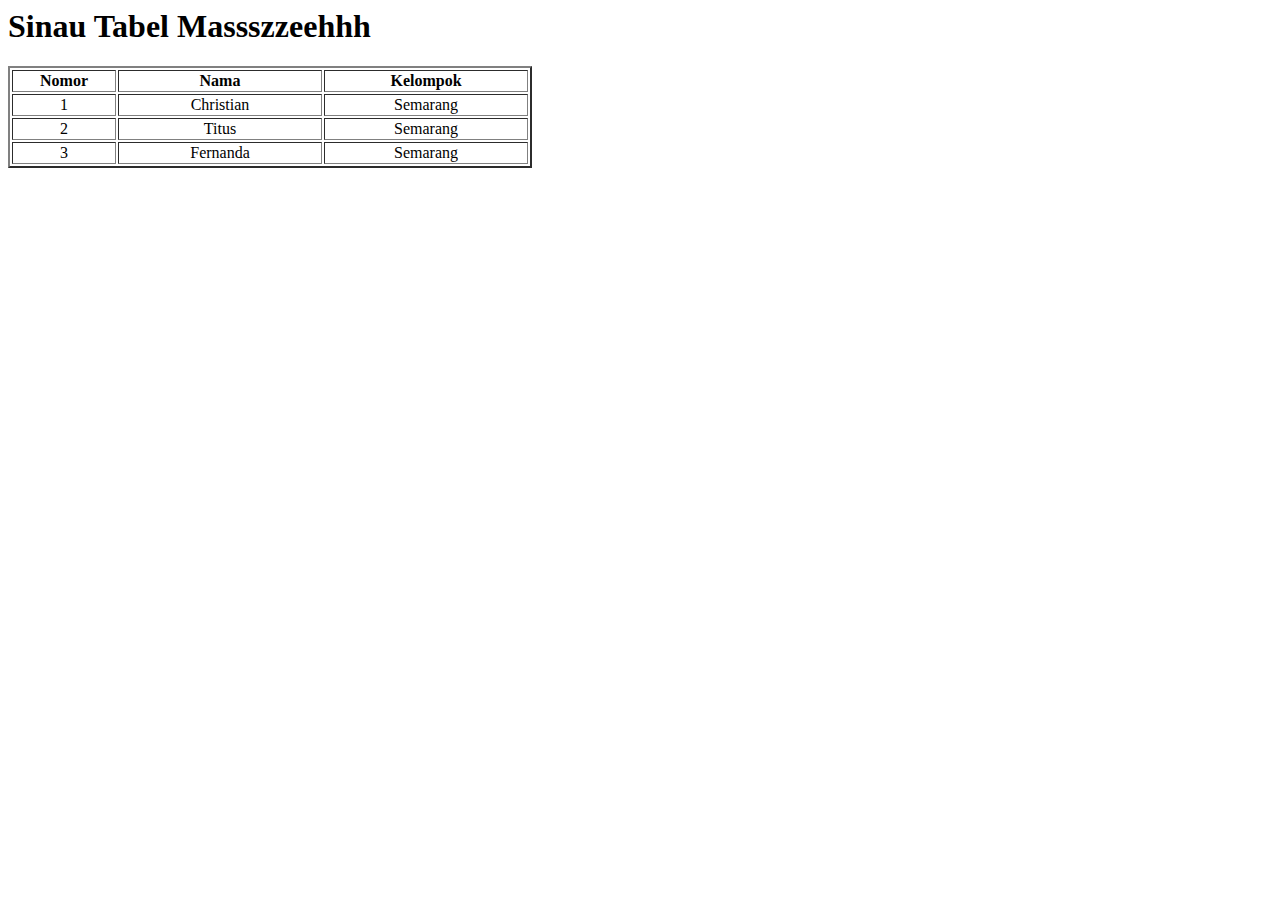
<file: Belajar Tabel.html>
<html>
    <body>
        <h1>Sinau Tabel Massszzeehhh</h1>
        <table border="2">
            <tr>
                <th width="100">Nomor</th>
                <th width="200">Nama</th>
                <th width="200">Kelompok</th>
            </tr>
            <tr>
                <td align="center">1</td>
                <td align="center">Christian</td>
                <td align="center">Semarang</td>
            </tr>
            <tr>
                <td align="center">2</td>
                <td align="center">Titus</td>
                <td align="center">Semarang</td>
            </tr>
            <tr>
                <td align="center">3</td>
                <td align="center">Fernanda</td>
                <td align="center">Semarang</td>
            </tr>
        </table>
    </body>
</html>
</file>
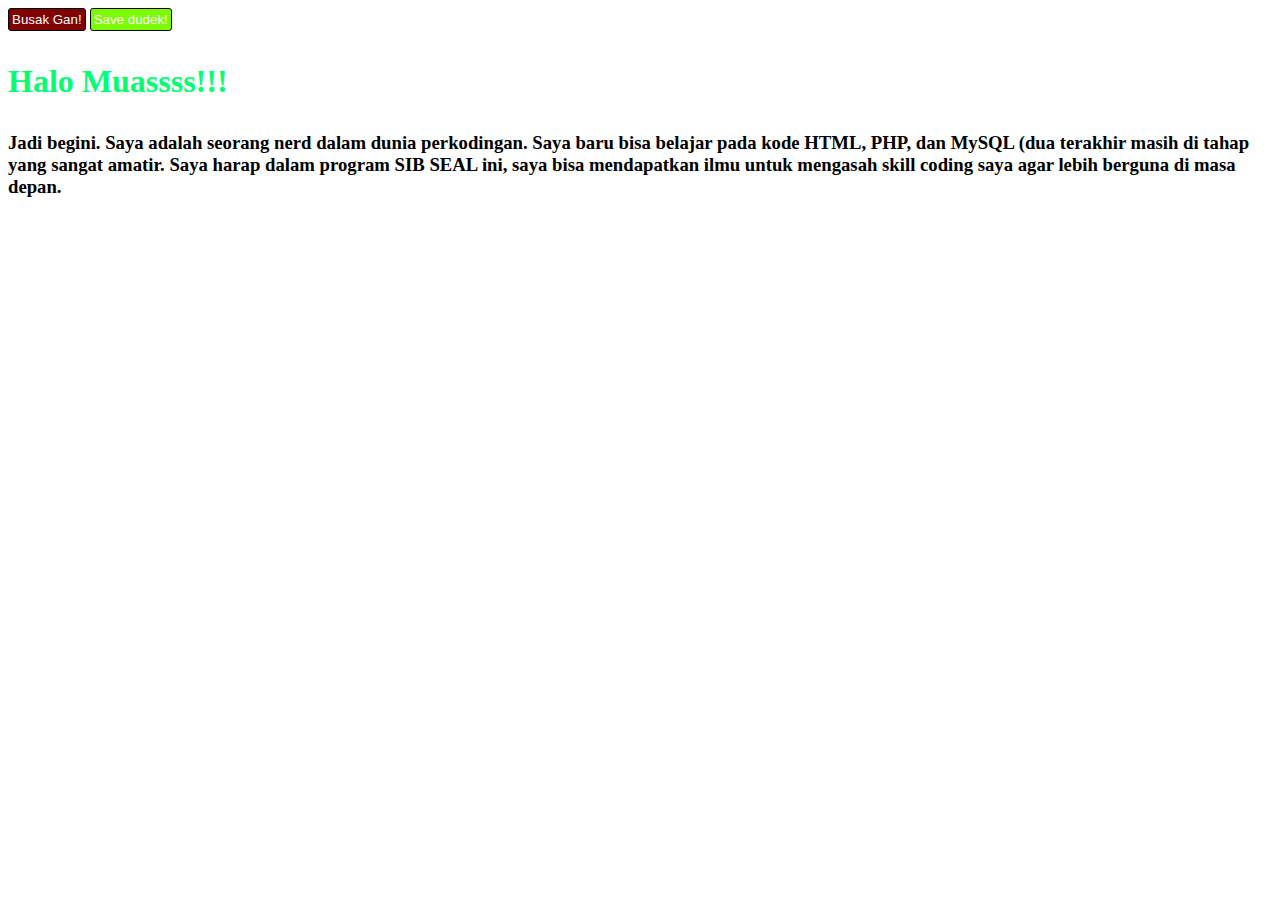
<file: belajarcssmas.html>
<!DOCTYPE html>
    <html>
        <head>
        
        <title> MARI BELAJAR CSS MASZEEEHHH </title>

        <style>
            button {
                border-radius: 3px;
                color: white;
                border: 1px solid black;
                padding: 3px;
            }

            .btn-delete {
                background-color: maroon;
            }

            .btn-save {
                background-color: lawngreen;
            }

            .font {
                font-size: medium;
            }
        </style>
        </head>

<body>
    <button class="btn-delete">Busak Gan!</button>
    <button class="btn-save">Save dudek!</button>

        <h1> <p style="color: rgb(0, 255, 115);"> Halo Muassss!!! </p></h1>
        <h3> <p style="color: black; text-justify: newspaper;">Jadi begini. Saya adalah seorang nerd dalam dunia perkodingan. Saya baru bisa belajar pada kode HTML, PHP, dan MySQL (dua terakhir masih di tahap yang sangat amatir. Saya harap dalam program SIB SEAL ini, saya bisa mendapatkan ilmu untuk mengasah skill coding saya agar lebih berguna di masa depan.</p></h3>
</body>





    </html>
</file>
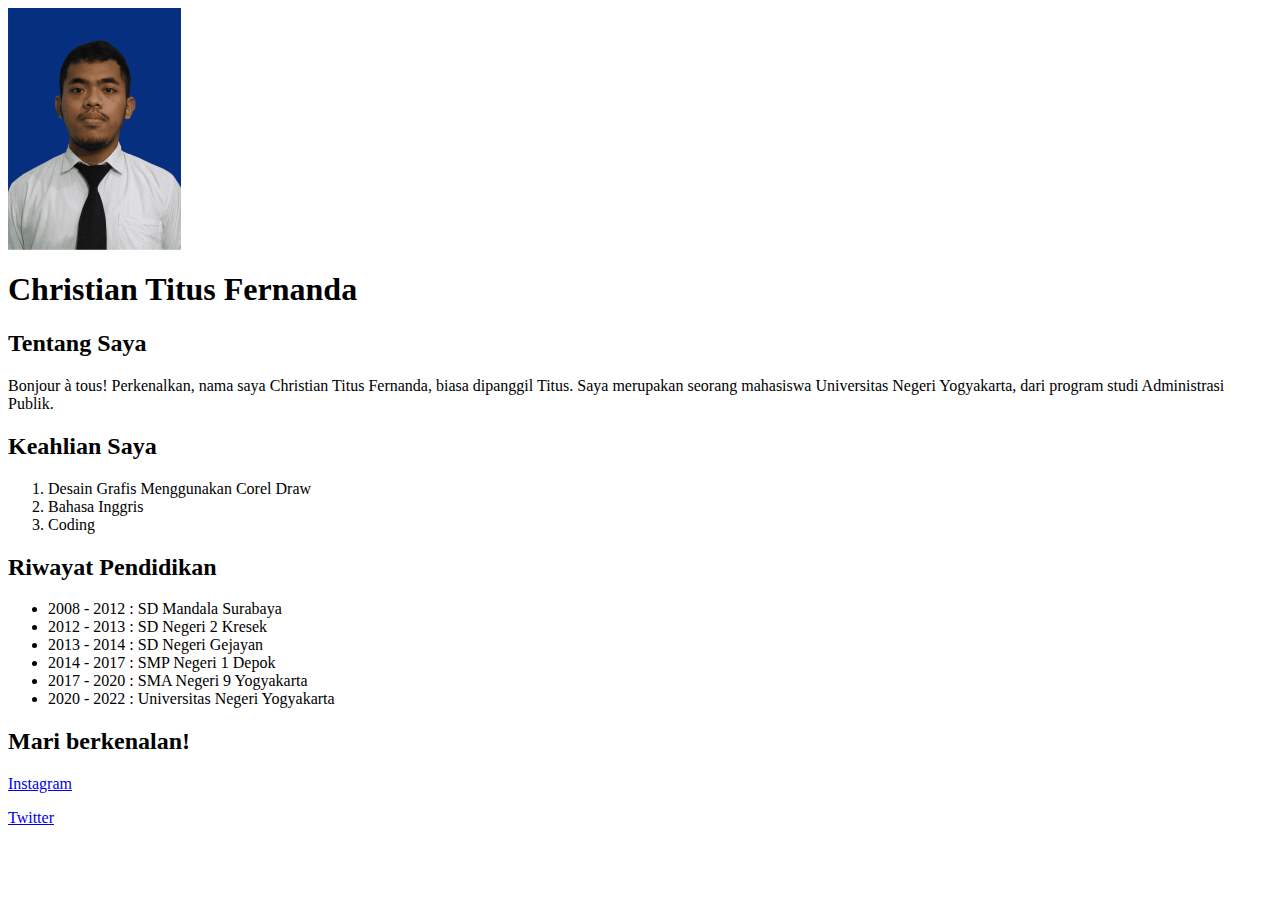
<file: Data diri pertemuan pertama.html>
<html>
	<body>
		<img src="Pas Foto.png">
			<h1> Christian Titus Fernanda </h1>
				<h2> Tentang Saya </h2>			
					<p> Bonjour à tous! Perkenalkan, nama saya Christian Titus Fernanda, biasa dipanggil Titus. Saya merupakan seorang mahasiswa Universitas Negeri Yogyakarta, dari program studi Administrasi Publik. </p>
				<h2> Keahlian Saya </h2>
					<ol>
						<li> Desain Grafis Menggunakan Corel Draw </li>
						<li> Bahasa Inggris </li>
						<li> Coding </li>
					</ol>
				<h2> Riwayat Pendidikan </h2>
					<ul>
						<li> 2008 - 2012 : SD Mandala Surabaya </li>
						<li> 2012 - 2013 : SD Negeri 2 Kresek </li>
						<li> 2013 - 2014 : SD Negeri Gejayan </li>
						<li> 2014 - 2017 : SMP Negeri 1 Depok </li>
						<li> 2017 - 2020 : SMA Negeri 9 Yogyakarta </li>
						<li> 2020 - 2022 : Universitas Negeri Yogyakarta </li>
					</ul>
				<h2> Mari berkenalan! </h2>
					<p><a href="https://www.instagram.com/christiantitusf/">Instagram</a></p>
					<p><a href="https://twitter.com/txtdarititus/">Twitter</a></p>
	</body>
</html>
</file>
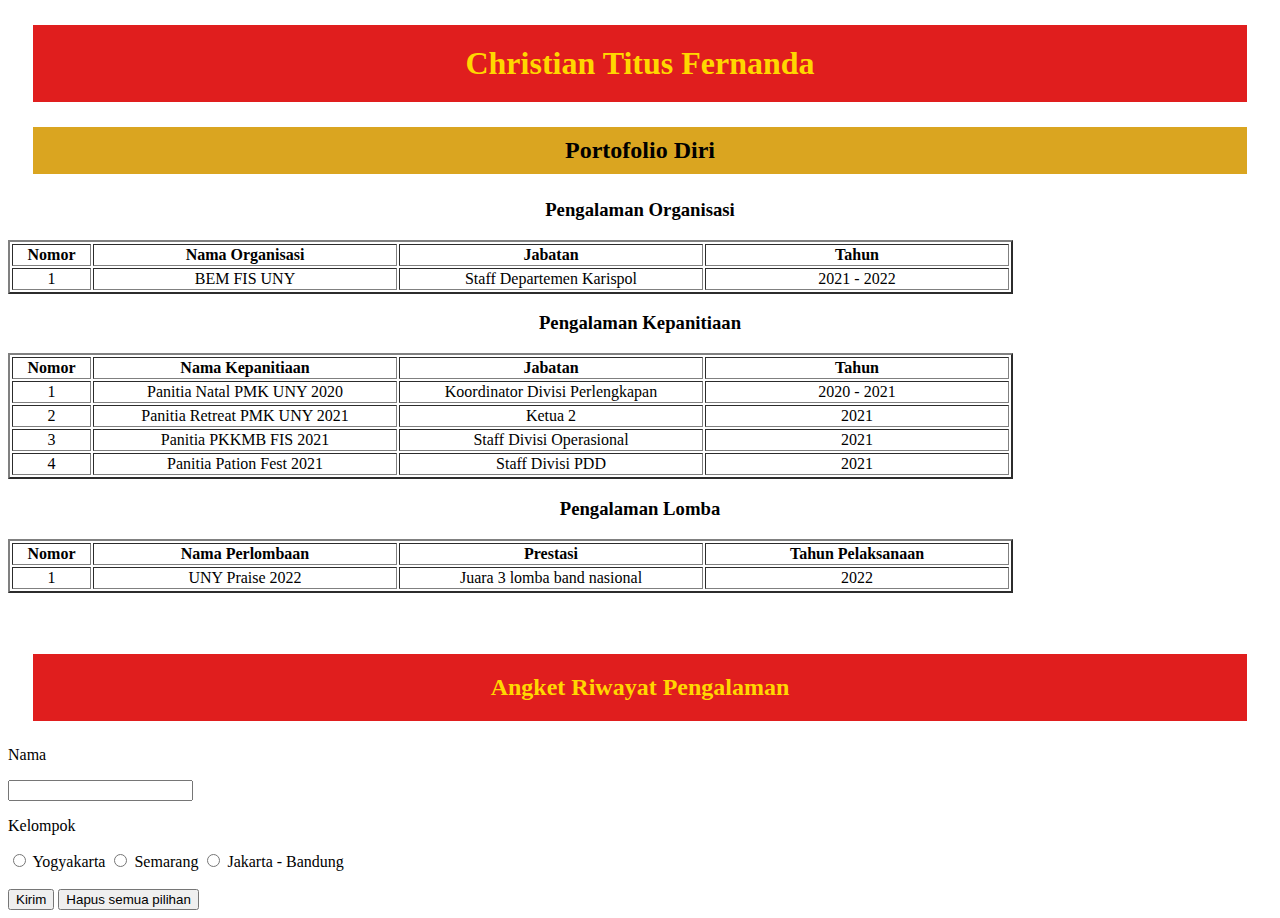
<file: Pertemuan SEAL 26 September 2022.html>
<!DOCTYPE html>
<html lang="en">
<head>
    <meta charset="UTF-8">
    <meta http-equiv="X-UA-Compatible" content="IE=edge">
    <meta name="viewport" content="width=device-width, initial-scale=1.0">
    <title>Portofolio Titus</title>

    <link rel="stylesheet" href="./Asset CSS/Aset CSS.css"
</head>
<body>
    <h1 align="center"><p class="para-external">Christian Titus Fernanda</p></h1>
    <h2 align="center"><p class="para"><b>Portofolio Diri</b></p></h2>
    <h3 align="center">Pengalaman Organisasi</h3>
        <table border="2">
            <tr>
                <th width="75">Nomor</th>
                <th width="300">Nama Organisasi</th>
                <th width="300">Jabatan</th>
                <th width="300">Tahun</th>
            </tr>
            <tr>
                <td align="center">1</td>
                <td align="center">BEM FIS UNY</td>
                <td align="center">Staff Departemen Karispol</td>
                <td align="center">2021 - 2022</td>
            </tr>
        </table>
    <h3 align="center">Pengalaman Kepanitiaan</h3>
        <table border="2">
            <tr>
                <th width="75">Nomor</th>
                <th width="300">Nama Kepanitiaan</th>
                <th width="300">Jabatan</th>
                <th width="300">Tahun</th>
            </tr>
            <tr>
                <td align="center">1</td>
                <td align="center">Panitia Natal PMK UNY 2020</td>
                <td align="center">Koordinator Divisi Perlengkapan</td>
                <td align="center">2020 - 2021</td>
            </tr>
            <tr>
                <td align="center">2</td>
                <td align="center">Panitia Retreat PMK UNY 2021</td>
                <td align="center">Ketua 2</td>
                <td align="center">2021</td>
            </tr>
            <tr>
                <td align="center">3</td>
                <td align="center">Panitia PKKMB FIS 2021</td>
                <td align="center">Staff Divisi Operasional</td>
                <td align="center">2021</td>
            </tr>
            <tr>
                <td align="center">4</td>
                <td align="center">Panitia Pation Fest 2021</td>
                <td align="center">Staff Divisi PDD</td>
                <td align="center">2021</td>
            </tr>
        </table>
    <h3 align="center">Pengalaman Lomba</h3>
        <table border="2">
            <tr>
                <th width="75">Nomor</th>
                <th width="300">Nama Perlombaan</th>
                <th width="300">Prestasi</th>
                <th width="300">Tahun Pelaksanaan</th>
            </tr>
            <tr>
                <td align="center">1</td>
                <td align="center">UNY Praise 2022</td>
                <td align="center">Juara 3 lomba band nasional</td>
                <td align="center">2022</td>
            </tr>
        </table>
    <br>
    </br>
        <h2 align="center"><p class="para-external">Angket Riwayat Pengalaman</p></h2>
            <p>Nama</p>
            <input type="text" name "Nama">
            <p>Kelompok</p>
            <input type="radio" name "Kelompok" id "Yogyakarta">
            <label for="Yogyakarta">Yogyakarta</label>
            <input type="radio" name "Kelompok" id "Semarang">
            <label for="Semarang">Semarang</label>
            <input type="radio" name "Kelompok" id "Jakarta - Bandung">
            <label for="Jakarta - Bandung">Jakarta - Bandung</label>
    <br>
    </br>
        <input type="Submit" value="Kirim">
        <input type="Reset" value="Hapus semua pilihan">
</body>
</html>
</file>
<file: Asset CSS/Aset CSS.css>
.para {
    color:black;
    background-color: goldenrod ;
    margin-top: 25px;
    margin-bottom: 25px;
    margin-left: 25px;
    margin-right: 25px;
    border: 2px;
    padding: 10px;
}

.para-external {
    color:gold;
    background-color: rgba(221, 7, 7, 0.904);
    margin-top: 25px;
    margin-bottom: 25px;
    margin-left: 25px;
    margin-right: 25px;
    padding: 20px;
}
</file>
